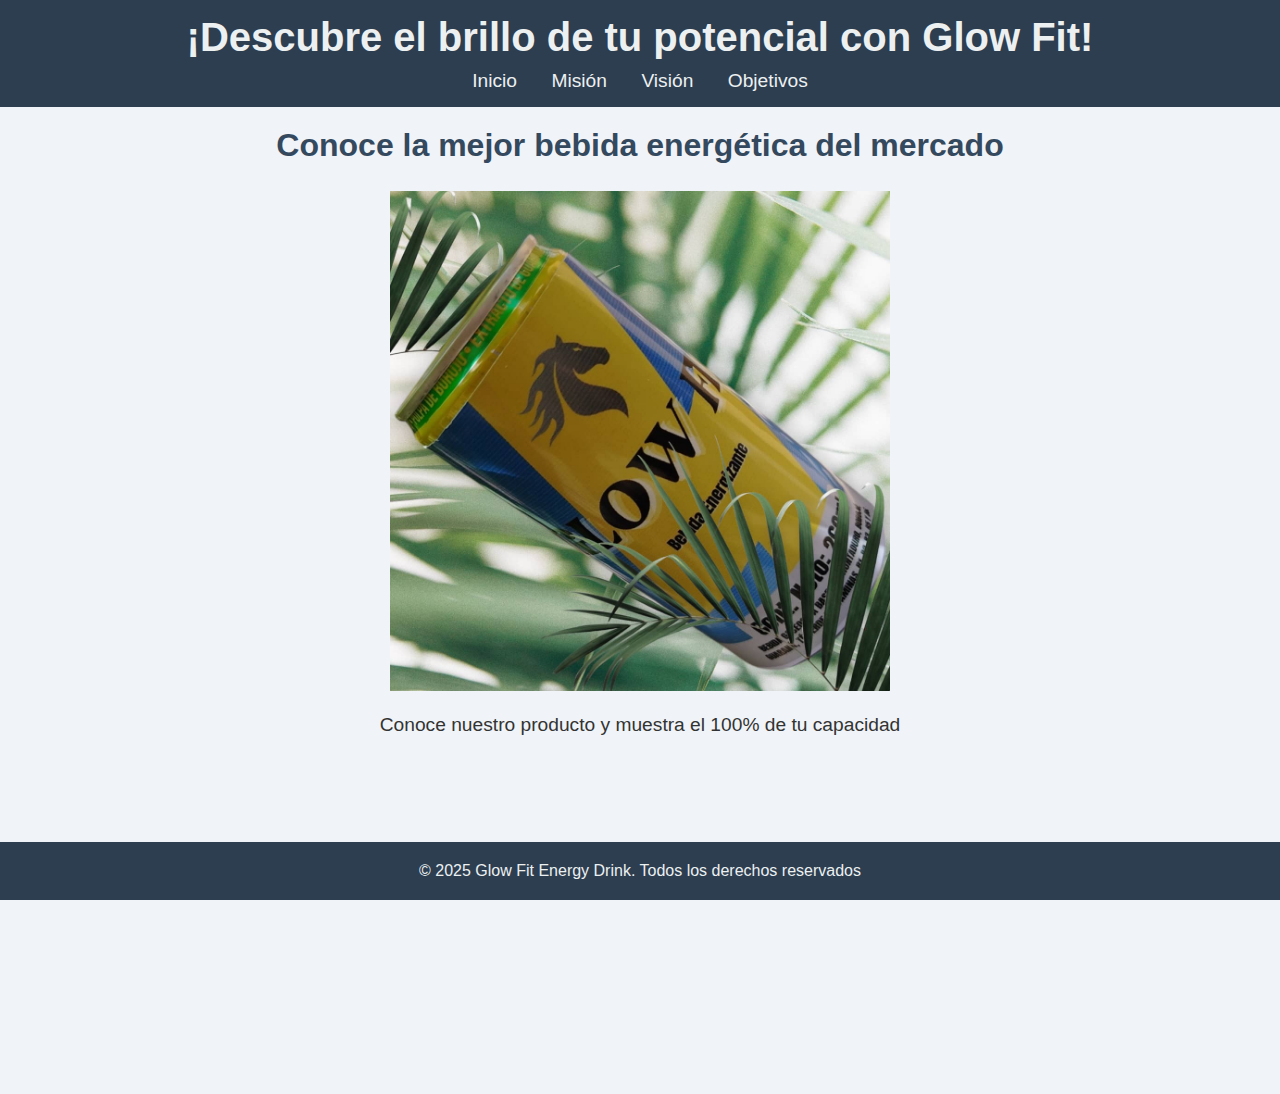
<file: index.html>
<!DOCTYPE html>
<html>
<head>
	<meta charset="utf-8">
	<meta name="viewport" content="width=device-width, initial-scale=1">
	<title>Glow Fit ED</title>
	<link rel="stylesheet" href="css/estilo.css">
</head>
<body>
	<header>
<h1>¡Descubre el brillo de tu potencial con Glow Fit!</h1>
<nav>
	<ul>
		<li><a href="index.html" target="_blank" title="Página Principal">Inicio</a></li>
		<li><a href="Misión.html" target="_blank" title="Misión">Misión</a></li>
		<li><a href="Visión.html" target="_blank" title="Visión">Visión</a></li>
		<li><a href="Objetivos.html" target="_blank" title="Objetivos">Objetivos</a></li>
	</ul>
</nav>
	</header>

	<main>
<h2>Conoce la mejor bebida energética del mercado</h2>
<img src="GlowFit.jpeg" alt="Logo Principal" width="500" height="500">
	
<p>Conoce nuestro producto y muestra el 100% de tu capacidad</p>

	<iframe width="560" height="315" src="https://www.youtube.com/embed/f1kD6mFCgms?si=ag8d5R47h0had2Bq" title="YouTube video player" frameborder="0" allow="accelerometer; autoplay; clipboard-write; encrypted-media; gyroscope; picture-in-picture; web-share" referrerpolicy="strict-origin-when-cross-origin" allowfullscreen></iframe>
	</main>

	<footer>
<p>© 2025 Glow Fit Energy Drink. Todos los derechos reservados</p>
	</footer>
</body>

</html>
</file>
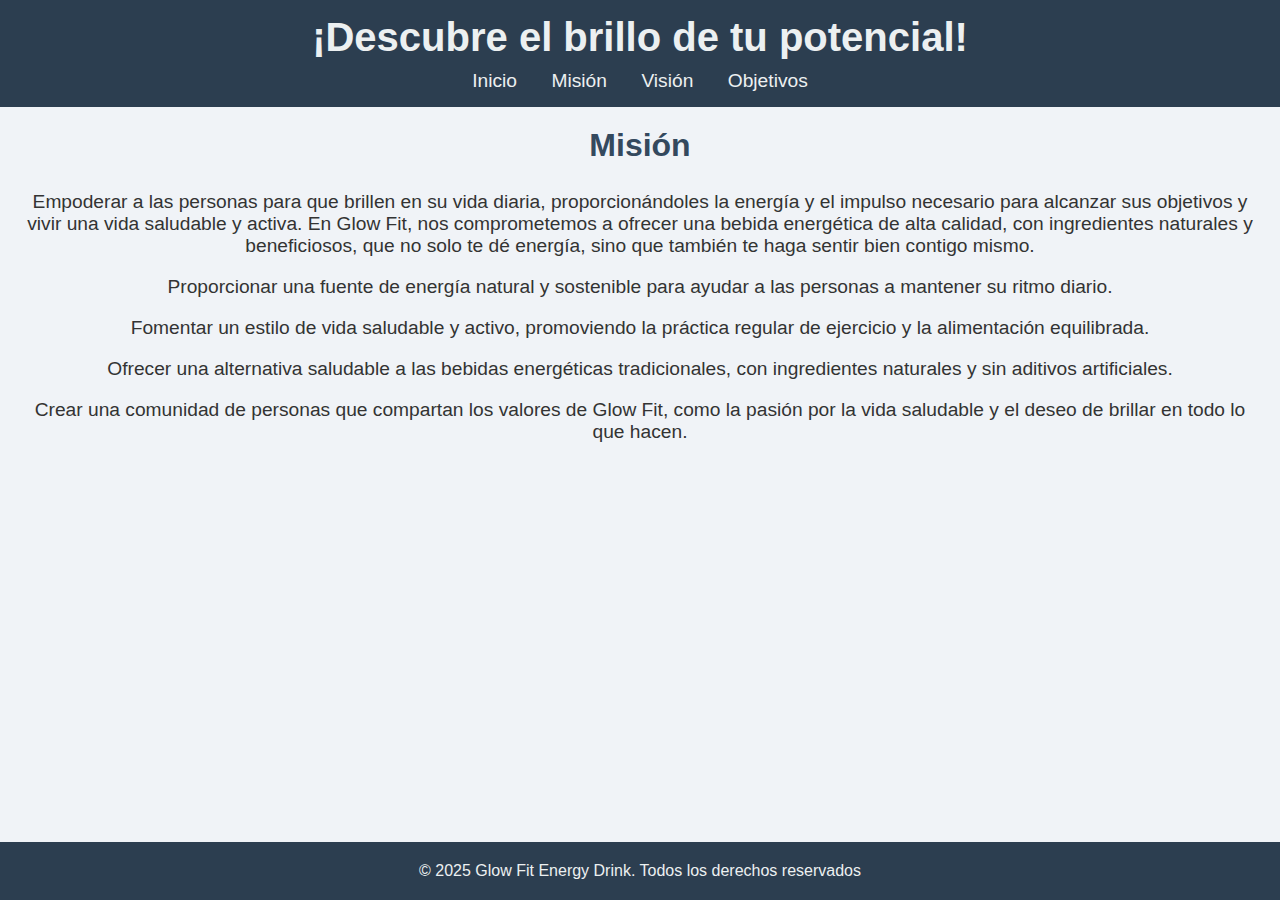
<file: Misión.html>
<!DOCTYPE html>
<html>
<head>
	<meta charset="utf-8">
	<meta name="viewport" content="width=device-width, initial-scale=1">
	<title>Glow Fit ED</title>
	<link rel="stylesheet" href="css/estilo.css">
</head>
<body>
	<header>
<h1>¡Descubre el brillo de tu potencial!</h1>
<nav>
	<ul>
		<li><a href="index.html" target="_blank" >Inicio</a></li>
		<li><a href="Misión.html" target="_blank" >Misión</a></li>
		<li><a href="Visión.html" target="_blank" >Visión</a></li>
		<li><a href="Objetivos.html" target="_blank" >Objetivos</a></li>
	</ul>
</nav>
	</header>

	<main>
<h2>Misión</h2>
<p>Empoderar a las personas para que brillen en su vida diaria, proporcionándoles la energía y el impulso necesario para alcanzar sus objetivos y vivir una vida saludable y activa. En Glow Fit, nos comprometemos a ofrecer una bebida energética de alta calidad, con ingredientes naturales y beneficiosos, que no solo te dé energía, sino que también te haga sentir bien contigo mismo.</p>
<p>Proporcionar una fuente de energía natural y sostenible para ayudar a las personas a mantener su ritmo diario.</p>
<p>Fomentar un estilo de vida saludable y activo, promoviendo la práctica regular de ejercicio y la alimentación equilibrada.</p>
<p>Ofrecer una alternativa saludable a las bebidas energéticas tradicionales, con ingredientes naturales y sin aditivos artificiales.</p>
<p>Crear una comunidad de personas que compartan los valores de Glow Fit, como la pasión por la vida saludable y el deseo de brillar en todo lo que hacen.</p>
	</main>

	<footer>
<p>© 2025 Glow Fit Energy Drink. Todos los derechos reservados</p>
	</footer>
</body>

</html>
</file>
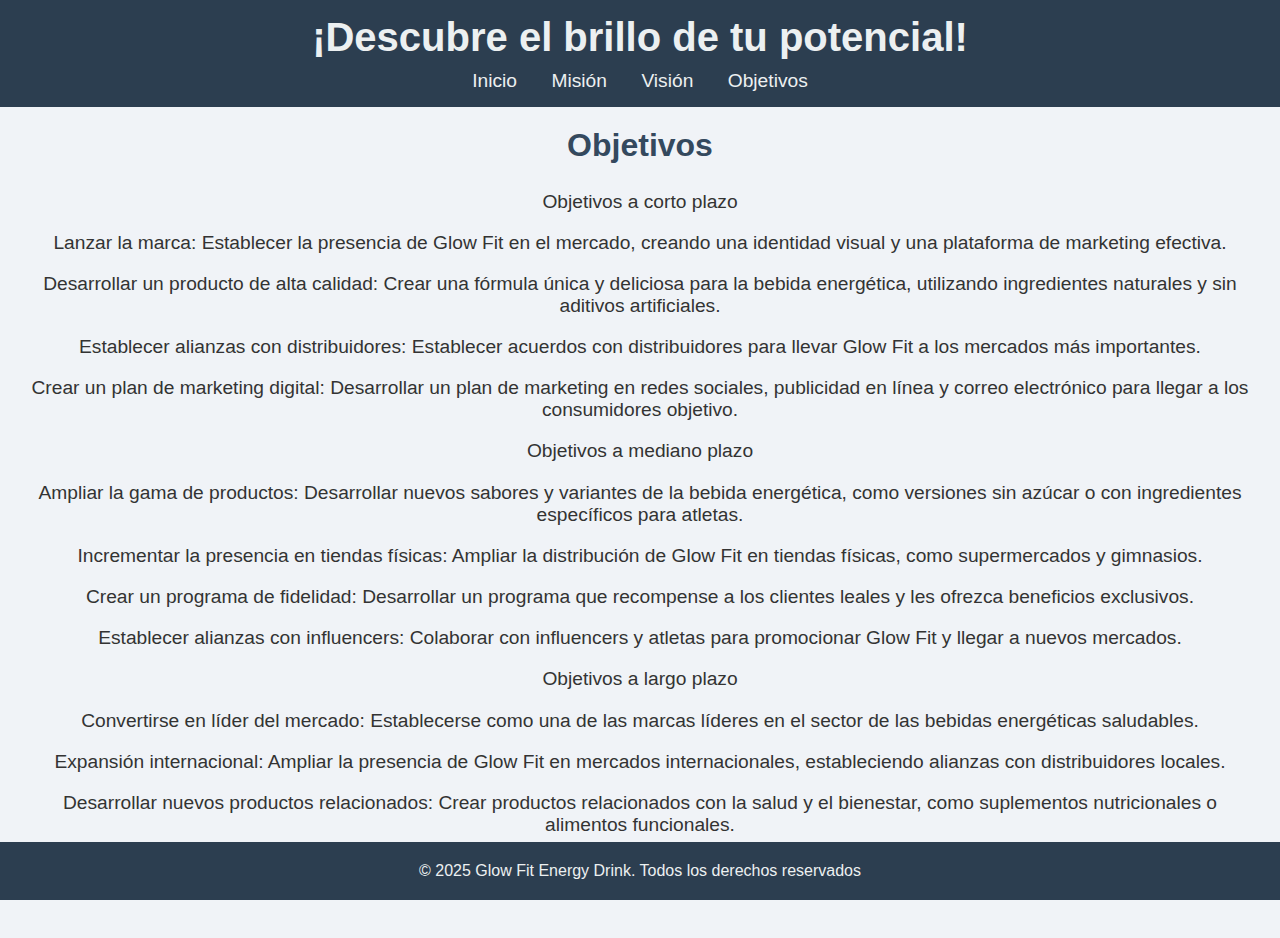
<file: Objetivos.html>
<!DOCTYPE html>
<html>
<head>
	<meta charset="utf-8">
	<meta name="viewport" content="width=device-width, initial-scale=1">
	<title>Glow Fit ED</title>
	<link rel="stylesheet" href="css/estilo.css">
</head>
<body>
	<header>
<h1>¡Descubre el brillo de tu potencial!</h1>
<nav>
	<ul>
		<li><a href="index.html" target="_blank" >Inicio</a></li>
		<li><a href="Misión.html" target="_blank" >Misión</a></li>
		<li><a href="Visión.html" target="_blank" >Visión</a></li>
		<li><a href="Objetivos.html" target="_blank" >Objetivos</a></li>
	</ul>
</nav>
	</header>

	<main>
<h2>Objetivos</h2>
<p>Objetivos a corto plazo</p>
<p>Lanzar la marca: Establecer la presencia de Glow Fit en el mercado, creando una identidad visual y una plataforma de marketing efectiva.</p>
<p>Desarrollar un producto de alta calidad: Crear una fórmula única y deliciosa para la bebida energética, utilizando ingredientes naturales y sin aditivos artificiales.</p>
<p>Establecer alianzas con distribuidores: Establecer acuerdos con distribuidores para llevar Glow Fit a los mercados más importantes.</p>
<p>Crear un plan de marketing digital: Desarrollar un plan de marketing en redes sociales, publicidad en línea y correo electrónico para llegar a los consumidores objetivo.</p>

<p>Objetivos a mediano plazo</p>
<p>Ampliar la gama de productos: Desarrollar nuevos sabores y variantes de la bebida energética, como versiones sin azúcar o con ingredientes específicos para atletas.</p>
<p>Incrementar la presencia en tiendas físicas: Ampliar la distribución de Glow Fit en tiendas físicas, como supermercados y gimnasios.</p>
<p>Crear un programa de fidelidad: Desarrollar un programa que recompense a los clientes leales y les ofrezca beneficios exclusivos.</p>
<p>Establecer alianzas con influencers: Colaborar con influencers y atletas para promocionar Glow Fit y llegar a nuevos mercados.</p>

<p>Objetivos a largo plazo</p>
<p>Convertirse en líder del mercado: Establecerse como una de las marcas líderes en el sector de las bebidas energéticas saludables.</p>
<p>Expansión internacional: Ampliar la presencia de Glow Fit en mercados internacionales, estableciendo alianzas con distribuidores locales.</p>
<p>Desarrollar nuevos productos relacionados: Crear productos relacionados con la salud y el bienestar, como suplementos nutricionales o alimentos funcionales.</p>
<p>Crear una comunidad sólida: Establecer una comunidad fuerte y activa alrededor de Glow Fit, donde los clientes puedan conectarse y compartir sus experiencias.</p>
	</main>

	<footer>
<p>© 2025 Glow Fit Energy Drink. Todos los derechos reservados</p>
	</footer>
</body>

</html>
</file>
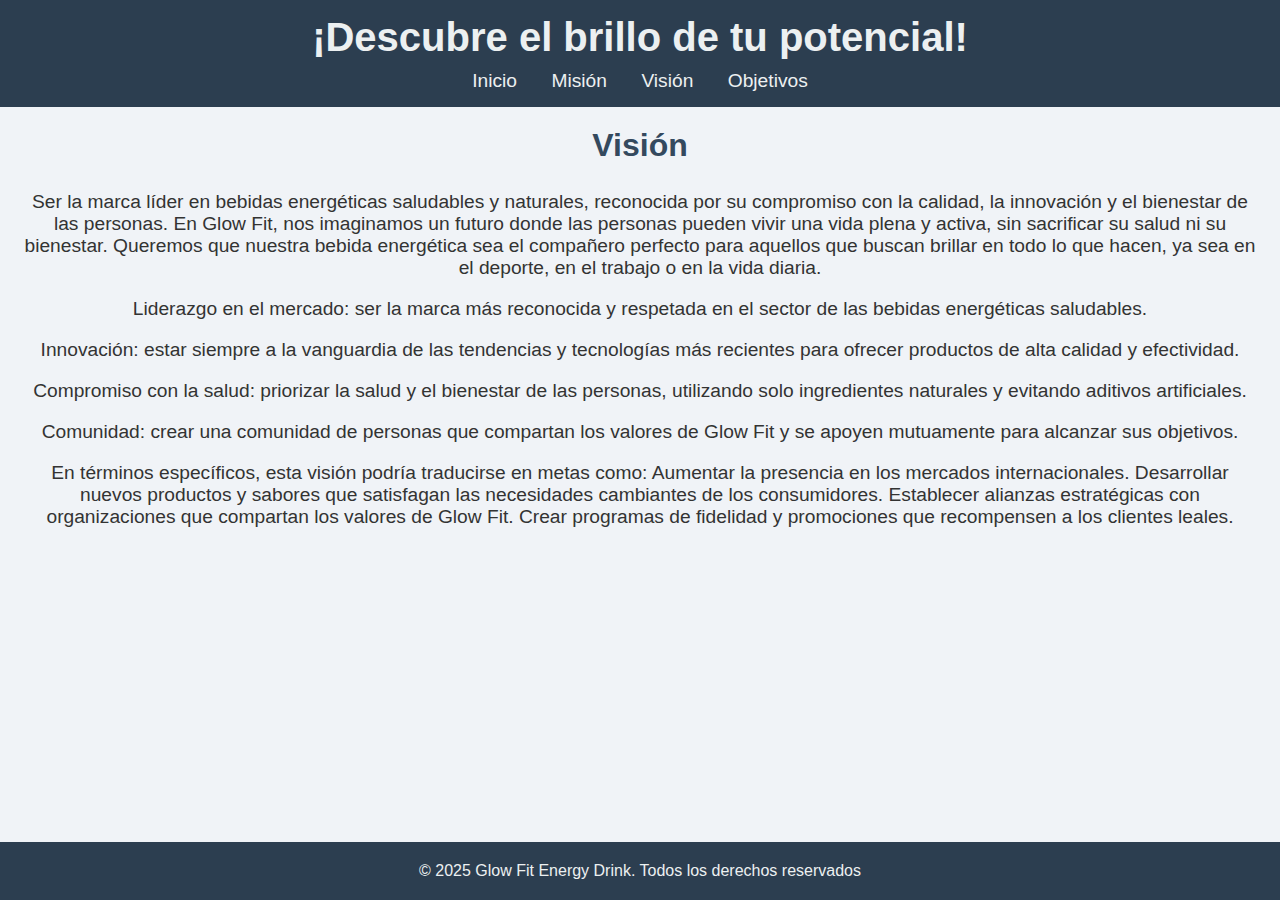
<file: Visión.html>
<!DOCTYPE html>
<html>
<head>
	<meta charset="utf-8">
	<meta name="viewport" content="width=device-width, initial-scale=1">
	<title>Glow Fit ED</title>
	<link rel="stylesheet" href="css/estilo.css">
</head>
<body>
	<header>
<h1>¡Descubre el brillo de tu potencial!</h1>
<nav>
	<ul>
		<li><a href="index.html" target="_blank" >Inicio</a></li>
		<li><a href="Misión.html" target="_blank" >Misión</a></li>
		<li><a href="Visión.html" target="_blank" >Visión</a></li>
		<li><a href="Objetivos.html" target="_blank" >Objetivos</a></li>
	</ul>
</nav>
	</header>

	<main>
<h2>Visión</h2>
<p>Ser la marca líder en bebidas energéticas saludables y naturales, reconocida por su compromiso con la calidad, la innovación y el bienestar de las personas. En Glow Fit, nos imaginamos un futuro donde las personas pueden vivir una vida plena y activa, sin sacrificar su salud ni su bienestar. Queremos que nuestra bebida energética sea el compañero perfecto para aquellos que buscan brillar en todo lo que hacen, ya sea en el deporte, en el trabajo o en la vida diaria.<p>
<p>Liderazgo en el mercado: ser la marca más reconocida y respetada en el sector de las bebidas energéticas saludables.</p>
<p>Innovación: estar siempre a la vanguardia de las tendencias y tecnologías más recientes para ofrecer productos de alta calidad y efectividad.</p>
<p>Compromiso con la salud: priorizar la salud y el bienestar de las personas, utilizando solo ingredientes naturales y evitando aditivos artificiales.</p>
<p>Comunidad: crear una comunidad de personas que compartan los valores de Glow Fit y se apoyen mutuamente para alcanzar sus objetivos.</p>

<p>En términos específicos, esta visión podría traducirse en metas como:

	Aumentar la presencia en los mercados internacionales.
	Desarrollar nuevos productos y sabores que satisfagan las necesidades cambiantes de los consumidores.
	Establecer alianzas estratégicas con organizaciones que compartan los valores de Glow Fit.
	Crear programas de fidelidad y promociones que recompensen a los clientes leales.</p>
	</main>

	<footer>
<p>© 2025 Glow Fit Energy Drink. Todos los derechos reservados</p>
	</footer>
</body>

</html>
</file>
<file: css/estilo.css>
body{
    font-family: Arial, sans-serif;
    background-color: #f0f3f7;
    color: #333;
    margin: 0;
    }
    header {
        background-color: #2c3e50;
        color: #ecf0f1;
        padding: 15px;
        text-align: center;
        }
        header h1 {
            margin: 0;
            font-size: 2.5em;
            }
            nav ul {
                list-style: none;
                padding: 0;
                margin: 10px 0 0;
                }
                nav ul li {
                    display: inline-block;
                    margin: 0 15px;
                    }
nav ul li a {
    color: #ecf0f1;
    text-decoration: none;
    font-size: 1.2em;
    }
    nav ul li a:hover {
        color: #1abc9c;
        }
        main {
            padding: 20px;
            text-align: center;
            }
            main h2 {
                color: #34495e;
                font-size: 2em;
                margin-top: 0;
                }
                main p {
                    font-size: 1.2em;
                    }
                    footer {
                        background-color: #2c3e50;
                        color: #ecf0f1;
                        text-align: center;
                        padding: 4px 0;
                        position: fixed;
                        width: 100%;
                        bottom: 0;
                        }
</file>
